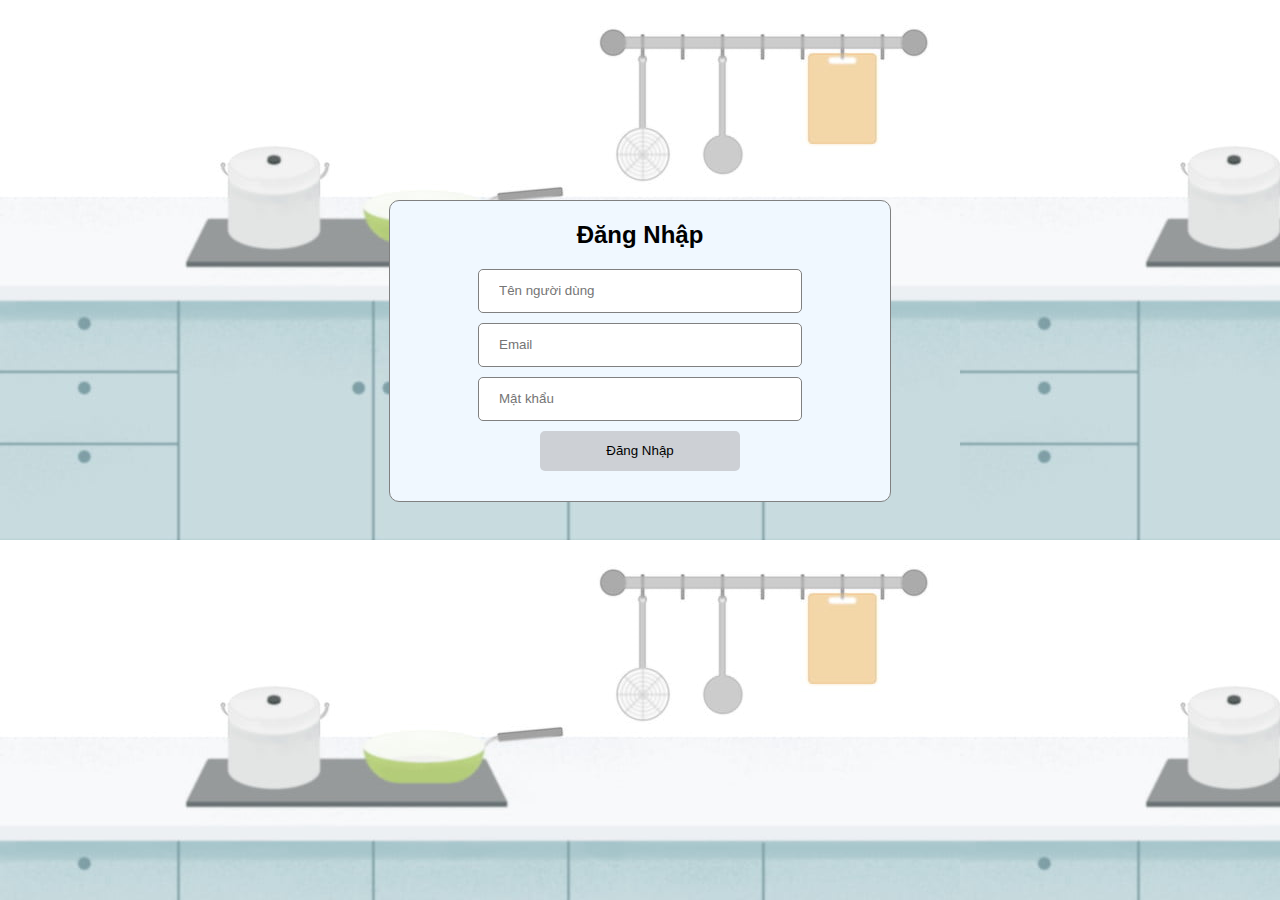
<file: Project/login.html>
<!DOCTYPE html>
<html lang="en">
<head>
    <meta charset="UTF-8">
    <meta http-equiv="X-UA-Compatible" content="IE=edge">
    <meta name="viewport" content="width=device-width, initial-scale=1.0">
    <title>Document</title>
    <link rel="stylesheet" href="login.css">
</head>
<body>
    <div class="login">
        <h2>Đăng Nhập</h2>
        <form onsubmit="login()">
            <div class="input_place">
                <input id="username" type="text" placeholder="Tên người dùng">
            </div>
            <div class="input_place">
                <input id="email" type="email" placeholder="Email">
            </div>
            <div class="input_place">
                <input id="password" type="password" placeholder="Mật khẩu">
            </div>
        <button id="btn" class="btn">Đăng Nhập</button>
    </form>
    </div>
    <script src="regis.js"></script>
</body>
</html>
</file>
<file: Project/login.css>
body{
    background-image:url("stuff.png") ;
}
.login{
    width: 500px;
    height: 300px;
    border: 1px solid grey;
    border-radius: 10px;
    text-align: center;
    margin: auto;
    margin-top: 200px;
    background-color: aliceblue;
}
h2{
    color: #000000;
    font-family: sans-serif;
}
input{
    width: 300px;
    height: 40px;
    margin-bottom: 10px;
    border-radius: 5px;
    border: 1px solid grey;
    padding-left: 20px;
}
button{
    width: 200px;
    height: 40px;
    margin-bottom: 10px;
    border-radius: 5px;
    border: none;
    background-color: #685d5d42;
}
button:hover{
    font-size: 15px;
}
</file>
